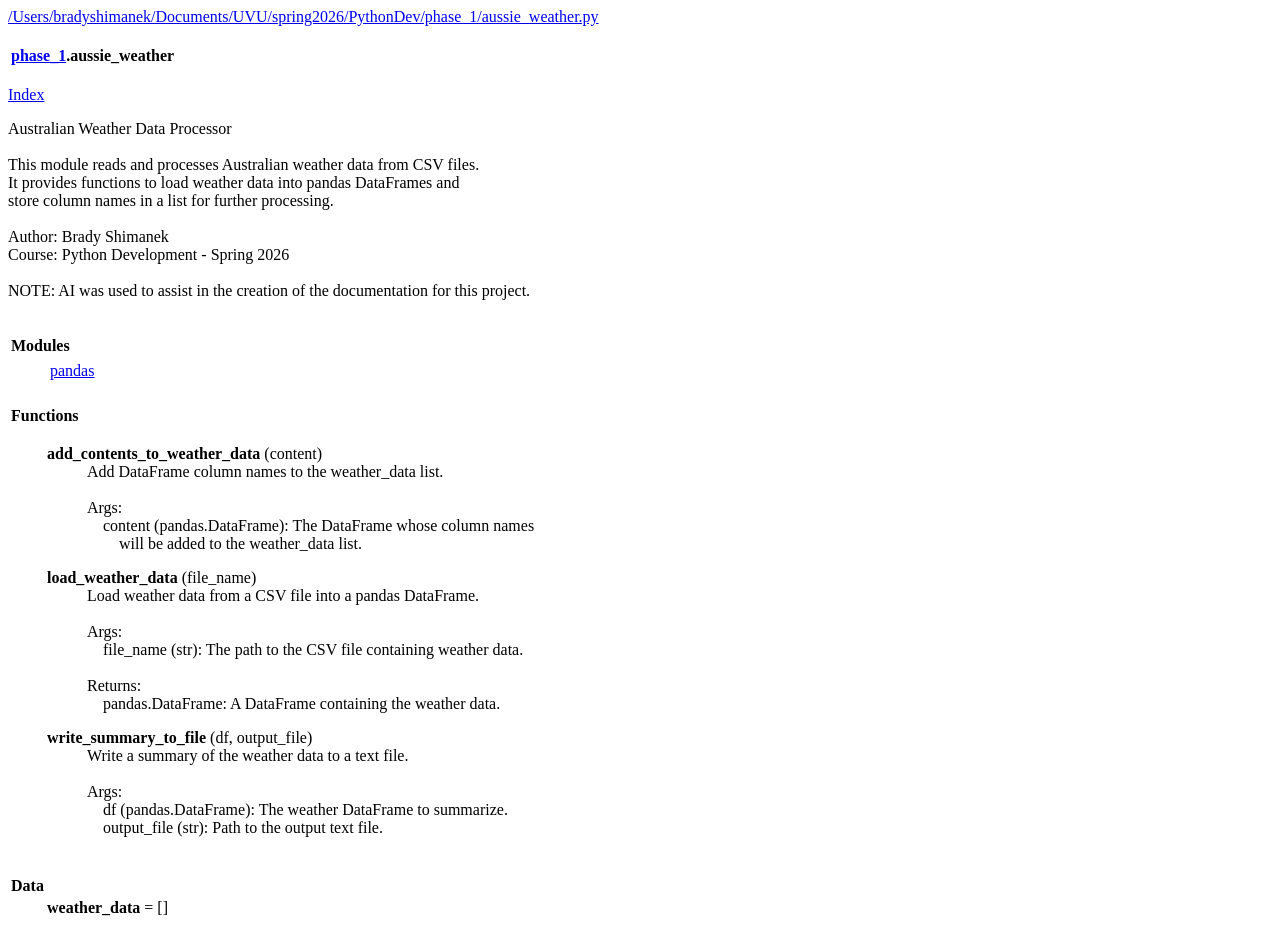
<file: phase_1.aussie_weather.html>
<!DOCTYPE html>
<html lang="en">

<head>
    <meta charset="utf-8">
    <title>Python: module phase_1.aussie_weather</title>
</head>

<body>

    <table class="heading">
        <tr class="heading-text decor">
            <td class="title">
                &nbsp;<br>
                <strong class="title">
                    <a href="phase_1.html" class="white">phase_1</a>.aussie_weather
                </strong>
            </td>
            <td class="extra">
                <tr>
                    <a href="file:/Users/bradyshimanek/Documents/UVU/spring2026/PythonDev/phase_1/aussie_weather.py">
                        /Users/bradyshimanek/Documents/UVU/spring2026/PythonDev/phase_1/aussie_weather.py
                    </a>
                </tr>
            </td>
        </tr>
    </table>

    <!-- Navigation -->
    <p>
        <a href=".">Index</a>
    </p>

    <p>
        <span class="code">
            Australian&nbsp;Weather&nbsp;Data&nbsp;Processor<br>
            &nbsp;<br>
            This&nbsp;module&nbsp;reads&nbsp;and&nbsp;processes&nbsp;Australian&nbsp;weather&nbsp;data&nbsp;from&nbsp;CSV&nbsp;files.<br>
            It&nbsp;provides&nbsp;functions&nbsp;to&nbsp;load&nbsp;weather&nbsp;data&nbsp;into&nbsp;pandas&nbsp;DataFrames&nbsp;and<br>
            store&nbsp;column&nbsp;names&nbsp;in&nbsp;a&nbsp;list&nbsp;for&nbsp;further&nbsp;processing.<br>
            &nbsp;<br>
            Author:&nbsp;Brady&nbsp;Shimanek<br>
            Course:&nbsp;Python&nbsp;Development&nbsp;-&nbsp;Spring&nbsp;2026<br>
            &nbsp;<br>
            NOTE:&nbsp;AI&nbsp;was&nbsp;used&nbsp;to&nbsp;assist&nbsp;in&nbsp;the&nbsp;creation&nbsp;of&nbsp;the&nbsp;documentation&nbsp;for&nbsp;this&nbsp;project.
        </span>
    </p>

    <!-- Modules Section -->
    <table class="section">
        <tr class="decor pkg-content-decor heading-text">
            <td class="section-title" colspan=3>
                &nbsp;<br>
                <strong class="bigsection">Modules</strong>
            </td>
        </tr>
        <tr>
            <td class="decor pkg-content-decor">
                <span class="code">&nbsp;&nbsp;&nbsp;&nbsp;&nbsp;&nbsp;</span>
            </td>
            <td>&nbsp;</td>
            <td class="singlecolumn">
                <table>
                    <tr>
                        <td class="multicolumn">
                            <a href="pandas.html">pandas</a><br>
                        </td>
                        <td class="multicolumn"></td>
                        <td class="multicolumn"></td>
                        <td class="multicolumn"></td>
                    </tr>
                </table>
            </td>
        </tr>
    </table>

    <!-- Functions Section -->
    <table class="section">
        <tr class="decor functions-decor heading-text">
            <td class="section-title" colspan=3>
                &nbsp;<br>
                <strong class="bigsection">Functions</strong>
            </td>
        </tr>
        <tr>
            <td class="decor functions-decor">
                <span class="code">&nbsp;&nbsp;&nbsp;&nbsp;&nbsp;&nbsp;</span>
            </td>
            <td>&nbsp;</td>
            <td class="singlecolumn">

                <!-- Function: add_contents_to_weather_data -->
                <dl>
                    <dt>
                        <a name="-add_contents_to_weather_data">
                            <strong>add_contents_to_weather_data</strong>
                        </a>(content)
                    </dt>
                    <dd>
                        <span class="code">
                            Add&nbsp;DataFrame&nbsp;column&nbsp;names&nbsp;to&nbsp;the&nbsp;weather_data&nbsp;list.<br>
                            &nbsp;<br>
                            Args:<br>
                            &nbsp;&nbsp;&nbsp;&nbsp;content&nbsp;(pandas.DataFrame):&nbsp;The&nbsp;DataFrame&nbsp;whose&nbsp;column&nbsp;names<br>
                            &nbsp;&nbsp;&nbsp;&nbsp;&nbsp;&nbsp;&nbsp;&nbsp;will&nbsp;be&nbsp;added&nbsp;to&nbsp;the&nbsp;weather_data&nbsp;list.
                        </span>
                    </dd>
                </dl>

                <!-- Function: load_weather_data -->
                <dl>
                    <dt>
                        <a name="-load_weather_data">
                            <strong>load_weather_data</strong>
                        </a>(file_name)
                    </dt>
                    <dd>
                        <span class="code">
                            Load&nbsp;weather&nbsp;data&nbsp;from&nbsp;a&nbsp;CSV&nbsp;file&nbsp;into&nbsp;a&nbsp;pandas&nbsp;DataFrame.<br>
                            &nbsp;<br>
                            Args:<br>
                            &nbsp;&nbsp;&nbsp;&nbsp;file_name&nbsp;(str):&nbsp;The&nbsp;path&nbsp;to&nbsp;the&nbsp;CSV&nbsp;file&nbsp;containing&nbsp;weather&nbsp;data.<br>
                            &nbsp;<br>
                            Returns:<br>
                            &nbsp;&nbsp;&nbsp;&nbsp;pandas.DataFrame:&nbsp;A&nbsp;DataFrame&nbsp;containing&nbsp;the&nbsp;weather&nbsp;data.
                        </span>
                    </dd>
                </dl>

                <!-- Function: write_summary_to_file -->
                <dl>
                    <dt>
                        <a name="-write_summary_to_file">
                            <strong>write_summary_to_file</strong>
                        </a>(df, output_file)
                    </dt>
                    <dd>
                        <span class="code">
                            Write&nbsp;a&nbsp;summary&nbsp;of&nbsp;the&nbsp;weather&nbsp;data&nbsp;to&nbsp;a&nbsp;text&nbsp;file.<br>
                            &nbsp;<br>
                            Args:<br>
                            &nbsp;&nbsp;&nbsp;&nbsp;df&nbsp;(pandas.DataFrame):&nbsp;The&nbsp;weather&nbsp;DataFrame&nbsp;to&nbsp;summarize.<br>
                            &nbsp;&nbsp;&nbsp;&nbsp;output_file&nbsp;(str):&nbsp;Path&nbsp;to&nbsp;the&nbsp;output&nbsp;text&nbsp;file.
                        </span>
                    </dd>
                </dl>

            </td>
        </tr>
    </table>

    <!-- Data Section -->
    <table class="section">
        <tr class="decor data-decor heading-text">
            <td class="section-title" colspan=3>
                &nbsp;<br>
                <strong class="bigsection">Data</strong>
            </td>
        </tr>
        <tr>
            <td class="decor data-decor">
                <span class="code">&nbsp;&nbsp;&nbsp;&nbsp;&nbsp;&nbsp;</span>
            </td>
            <td>&nbsp;</td>
            <td class="singlecolumn">
                <strong>weather_data</strong> = []
            </td>
        </tr>
    </table>

</body>

</html>
</file>
